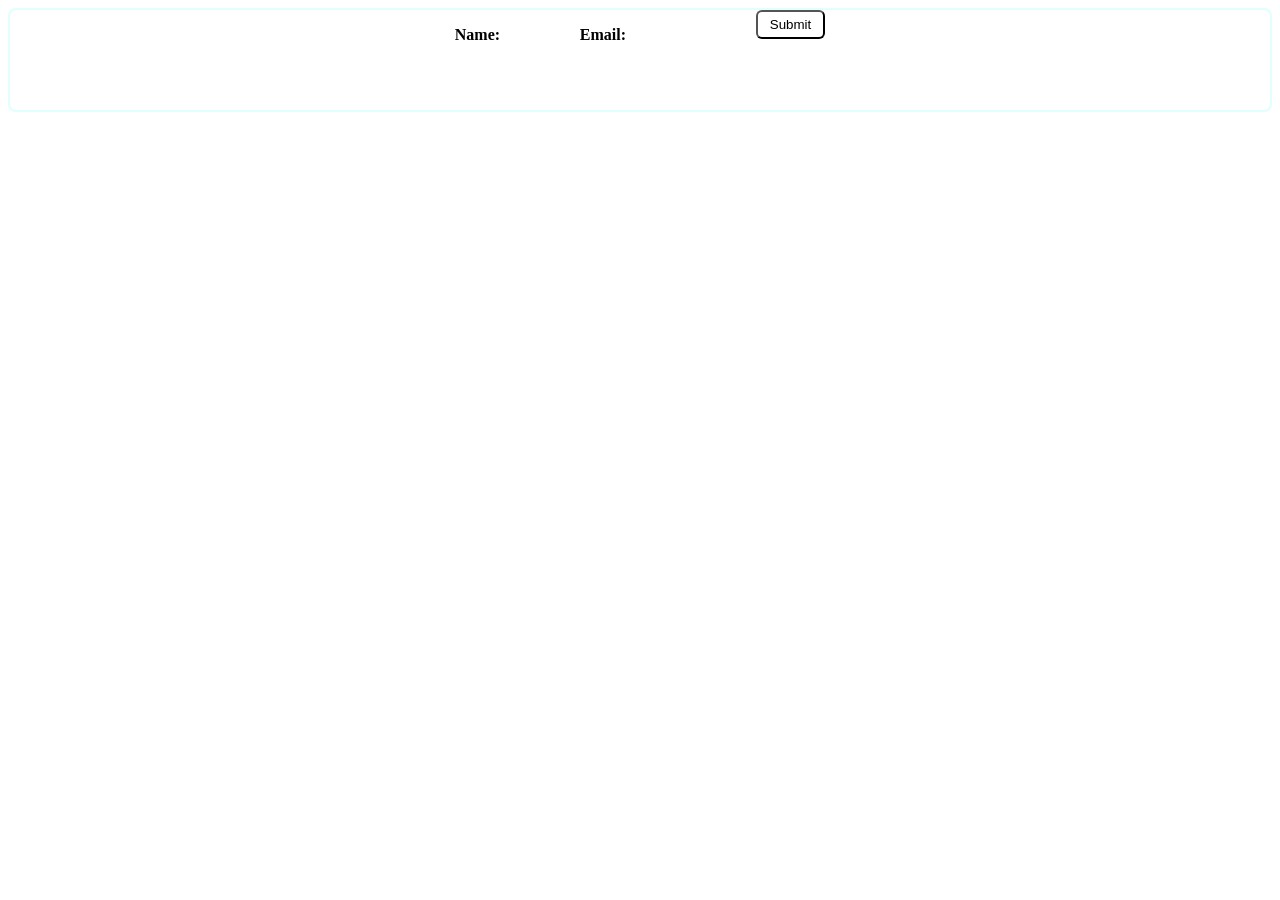
<file: youtube/index.html>
<!DOCTYPE html>
<html lang="en">
  <head>
    <meta charset="UTF-8">
    <meta http-equiv="X-UA-Compatible" content="IE=edge">
    <meta name="viewport" content="width=device-width, initial-scale=1.0">
    <title>Margin and Padding exercise 2</title>
    <link rel="stylesheet" href="./ffff.css">
  </head>
  <body>
    
    <div class="flex-container">
     <div class="name">
      <p>Name:</p>
 <input type="text" class="bar">
     </div>
      <div class="email">
        <p>Email:</p>
<input type="text" class="bar">


      </div>
<div>
  <button class="submit">Submit</button>
</div>



    </div>
  </body>
</html>
</file>
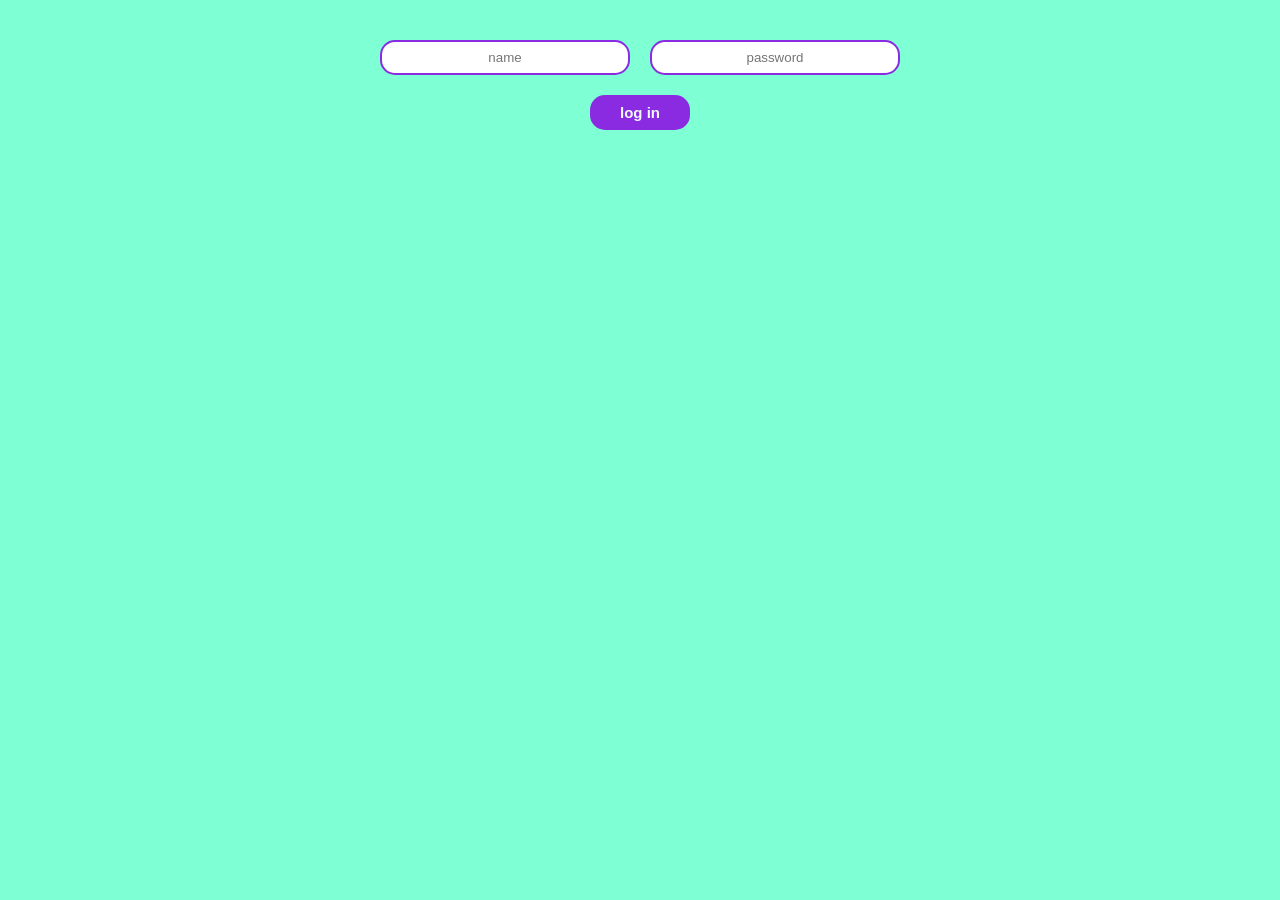
<file: youtube/flexbox.html>
<!DOCTYPE html>
<html lang="en">
<head>
  <meta charset="UTF-8">
  <meta name="viewport" content="width=device-width, initial-scale=1.0">
  
  <link rel="stylesheet" href="./felxbox.css">
  <title>flexbox</title>
</head>
<body>
  <div class="container">

<div class="inputs">
<input type="text" placeholder="name" class="box">
<input type="text" placeholder="password" class="box">

</div>
<div class="buttons">

<button>log in</button>

</div>


  </div>
</body>
</html>
</file>
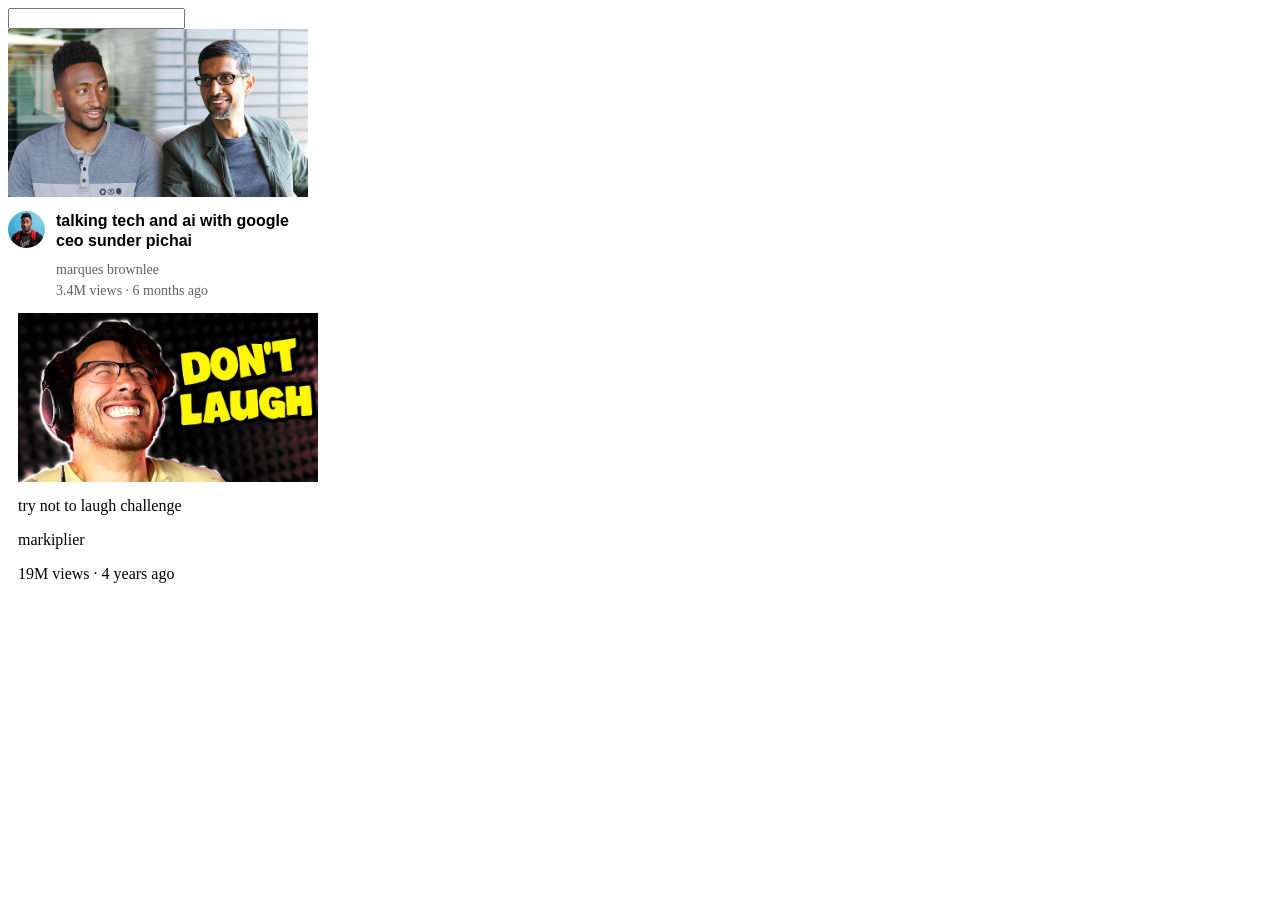
<file: youtube/text.html>
<!DOCTYPE html>
<html lang="en">
<head>
  <meta charset="UTF-8">
  <meta name="viewport" content="width=device-width, initial-scale=1.0">
  <title>youtube clone</title>
  <link rel="stylesheet" href="./style.css">
</head>
<body>
  <input type="text" name="Search" class="bar">
<div class="video-preview">

  <img src="thumbnails/thumbnail-1.webp" class="thumbnail">
  <div class="grid-test">
  <div class="creator-profile-parent">
  <img src="./thumbnails/channel-1.jpeg" class="creator-profile">
</div>
<div class="text">
  <p class="video-title">talking tech and ai with
    google ceo sunder pichai
  </p> 

<p class="content-creator">marques brownlee</p>

<p class="video-stats">3.4M views &middot;
  6 months ago</p>
</div>
  </div>
</div>

<div class="video-preview-2">

<img src="./thumbnails/thumbnail-2.webp" 
class="thumbnail-2">
<p class="video-title-2">try not to laugh challenge</p>
<p>markiplier</p>

<p>19M views &middot; 4 years ago </p>





</div>


</body>
</html>
</file>
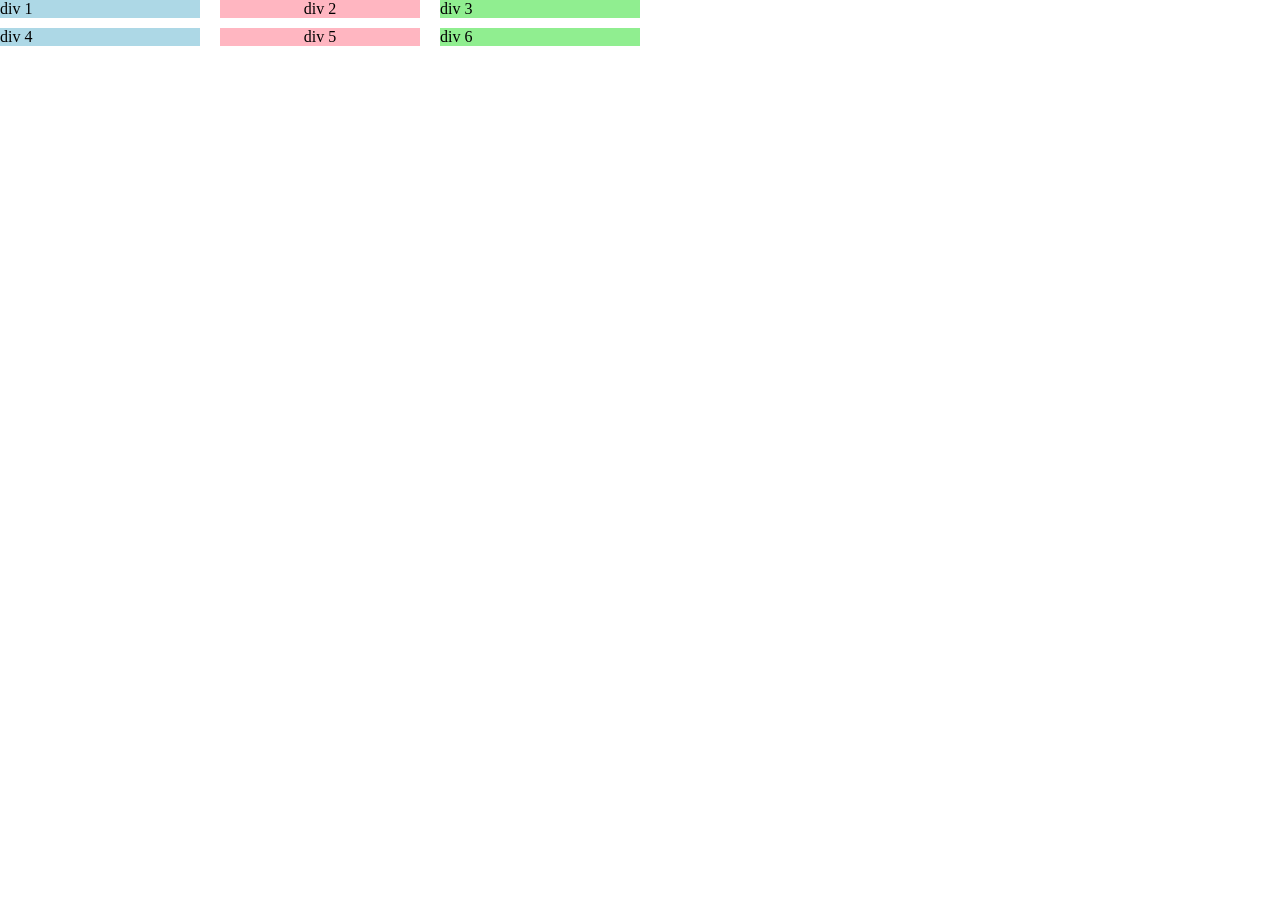
<file: youtube/youtube.html>
<!DOCTYPE html>
<html lang="en">
<head>
  <meta charset="UTF-8">
  <meta name="viewport" content="width=device-width, initial-scale=1.0">
  <title>grid-parctice</title>
  <link rel="stylesheet" href="./styles.css">
</head>
<body>
  
<div class="container">
<div class="sub-1">div 1</div>

<div class="sub-2">div 2</div>

<div class="sub-3">div 3</div>

<div class="sub-1">div 4</div>

<div class="sub-2">div 5</div>

<div class="sub-3">div 6</div>



</div>























</body>
</html>
</file>
<file: youtube/ffff.css>
.flex-container {
display: flex;
gap: 10px;
border: 2px solid lightcyan;
border-radius: 8px;
justify-content: center;
height: 100px;
}
.name, .email {
font-weight: bold;

}
.bar {

height: 25px;
border: none;
}




.name .bar {
  width: 111px;
}
.email .bar {
  width: 162px;
}



.submit {
color: black;
background-color: white;
padding: 5px 12px;
border-radius: 6px;


}
</file>
<file: youtube/felxbox.css>
* {
  padding: 0;
  margin: 0;
  box-sizing: border-box;
}
body {
  display: flex;
  justify-content: center;
align-items: center;
background-color: aquamarine;
}
.container {
display: flex;
align-items: center;
flex-direction: column;


}

.inputs {
display: flex;
gap: 20px;
}

.box {
margin-top: 40px;
margin-bottom: 20px;
width: 250px;
height: 35px;
text-align: center;
border-style: solid;
border-color: blueviolet;
border-radius: 15px;
}



button {

width: 100px;
height: 35px;
background-color: blueviolet;
border-style: none;
border-radius: 15px;
color: aliceblue;
font-weight: bold;
font-size: 15px;

}
</file>
<file: youtube/style.css>
.thumbnail {
display: block;
width: 300px;
margin-bottom: 14px;
}
.bar {
  display: block;
}

.video-preview {

}

.grid-test  {
display: grid;
grid-template-columns: 1fr 1fr;
}


.text {
 
  margin-left: 8px;
}
.creator-profile {

border-radius: 50%;
align-items: flex-start;
justify-content: flex-start;
line-height: 1.5;
height: 37px;
width: 37px;
}
.video-title {
font-weight: 600;
margin-top: 0px;
width: 250px;
font-family: Arial, sans-serif;
margin-bottom: 11px;
line-height: 20px;
}
.creator-profile-parent {

vertical-align: top;
}

.content-creator {
font-size: 14px;
margin-bottom: 5px;
margin-top: 10px;
color: rgb(96, 96, 96);
}

.video-stats {
font-size: 14px;
margin-top: 3px;
color: rgb(96, 96, 96);


}











.video-preview-2 {
display: inline-block;
width: 300px;
vertical-align: top;
margin-left: 10px;
}

.thumbnail-2 {
width: 300px;
margin-bottom: 10px;


}

.video-title-2 {
margin-top: 1px;
}


.grid-test {
display: grid;
grid-template-columns: 40px 1fr;
}
</file>
<file: youtube/styles.css>
* {
margin: 0;
padding: 0;
box-sizing: border-box;

}

.container {

display: grid;
grid-template-columns: 200px 200px 200px;
row-gap: 10px;
column-gap: 20px;


}



.sub-1 {
background-color: lightblue;



}


.sub-2 {
display: flex;
background-color: lightpink;
justify-content: center;

}


.sub-3 {

background-color: lightgreen;


}
</file>
